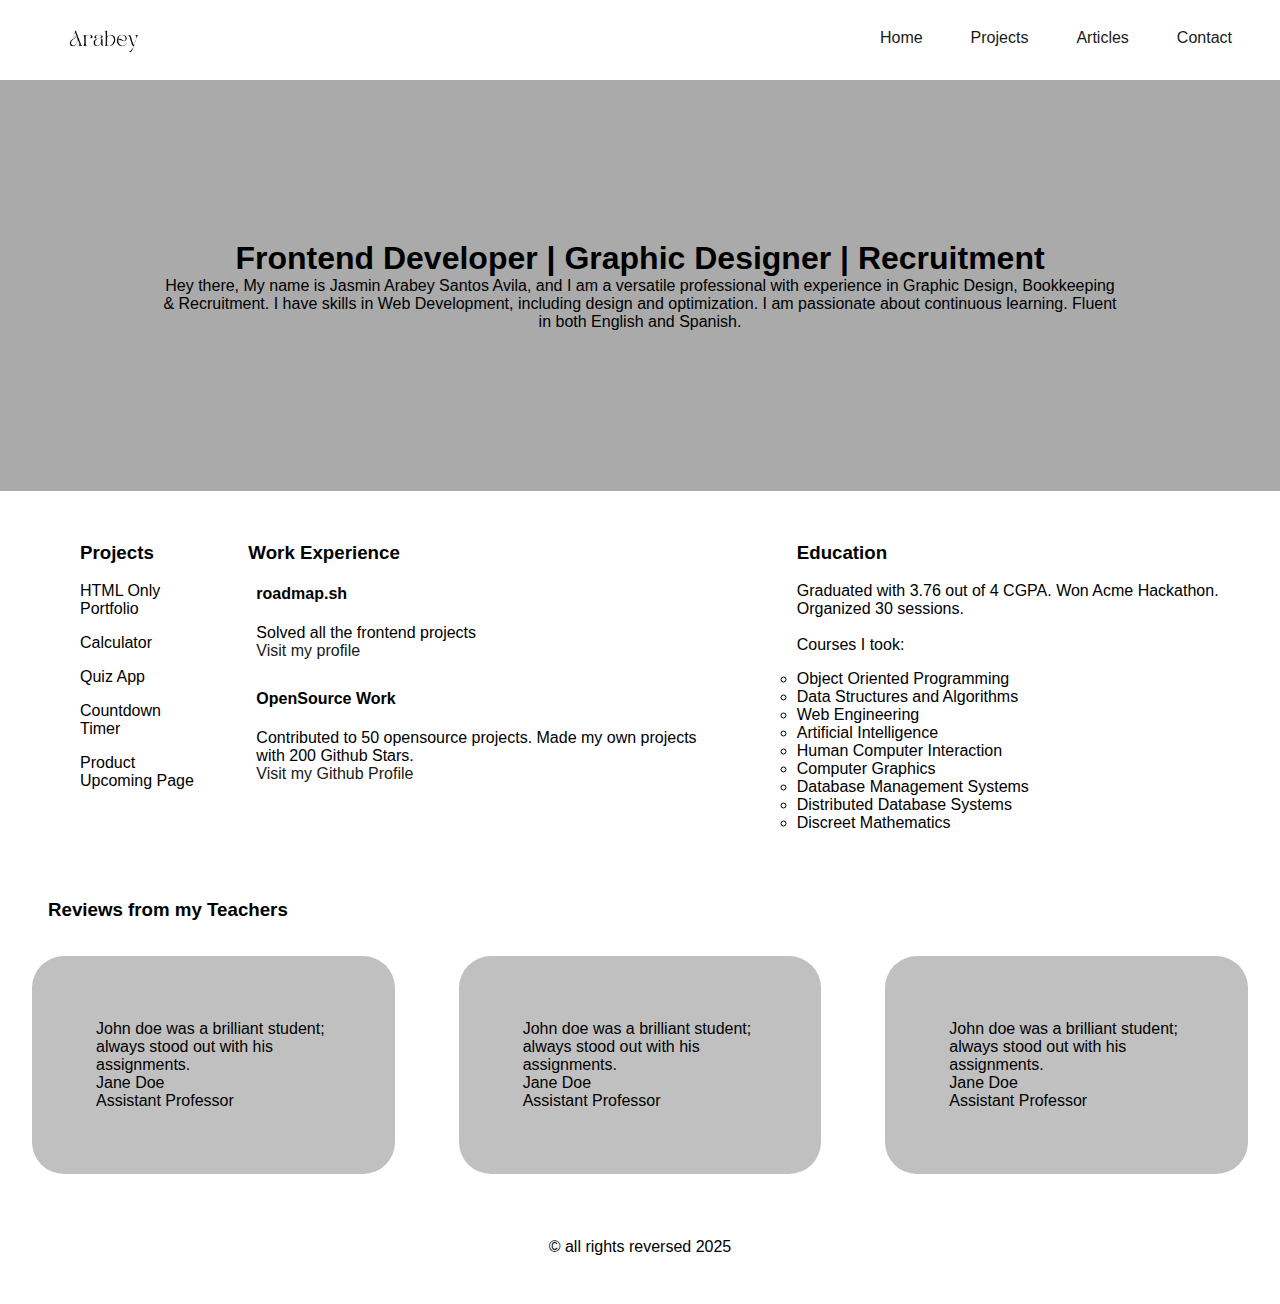
<file: index.html>
<!DOCTYPE html>
<html lang="en">
<head>
    <meta charset="UTF-8">
    <meta name="viewport" content="width=device-width, initial-scale=1.0">
    <!-- SEO Meta Tags -->
     <meta name="description" content="Portfolio - Junior Frontend Developer with skills in HTML, CSS, Javascript, and Graphic Design.">
     <meta name="keywords" content="Frontend, Graphic Design, HTML, CSS, Javascript, Talent Acquision, Web Development">
     <meta name="author" content="Portfolio">
    <!-- Open Graph (OG) Meta Tags -->
    <meta property="og:title" content="Jasmin Santos - Junior Frontend Developer Portfolio">
    <meta property="og:description" content="A concise Portfolio showcasing Jasmin Santos' experience and skills in frontend development and graphic design.">
    <meta property="og:image" content="https://example.com/images/og-image.png">
    <meta property="og:url" content="https://example.com/jasmin-portfolio">
    <meta property="og:type" content="website">
    <link rel="stylesheet" type="text/css" href="/style.css">

    <title>Portfolio</title>
</head>
<body>
    <!-- Header -->
    <section class="container-navbar">
            <header>
                <nav>
                    <img src="/img/logo.png" class="nav-logo">
                    <ul class="nav-bar">
                        <li>
                            <a href="./home.html">Home</a>
                        </li>
                        <li>
                            <a href="./projects.html"">Projects</a>
                        </li>
                        <li>
                            <a href="./articles.html">Articles</a>
                        </li>
                        <li>
                            <a href="./contact.html">Contact</a>
                        </li>
                    </ul>
                </nav>
                <section class="container-title">
                    <h1 class="header-title">
                        Frontend Developer | Graphic Designer | Recruitment
                    </h1>
                    <p class="header-description">Hey there, My name is Jasmin Arabey Santos Avila, and I am a versatile professional with experience in Graphic Design, Bookkeeping & Recruitment. I have skills in Web Development, including design and optimization. I am passionate about continuous learning. Fluent in both English and Spanish.</p>
                </section>
            </header>
    </section>
        <!-- Main Information -->
    <main>
            <!-- Projects -->
    <section>
        <aside class="projects">
            <h3>
                Projects
            </h3>
            <ul>
                <li>
                    HTML Only Portfolio
                </li>
                <li>
                    Calculator
                </li>
                <li>
                    Quiz App
                </li>
                <li>
                    Countdown Timer
                </li>
                <li>
                    Product Upcoming Page
                </li>
            </ul>
        </aside>
    </section>
        <!-- Experience -->
    <section class="experience">
        <h3>
            Work Experience
        </h3>
        <ul>
            <li>
                <h4>
                    roadmap.sh
                </h4>
                <summary>
                    Solved all the frontend projects
                </summary>
                <a href="www.htmk.com">Visit my profile</a>
            </li>
            <li>
                <h4>
                    OpenSource Work
                </h4>
                <summary>
                    Contributed to 50 opensource projects. Made my own projects with 200 Github Stars.
                </summary>
                <a href="www.htmk.com">Visit my Github Profile</a>
            </li>
        </ul>
    </section>
        <!-- Education -->
    <section class="education">
        <aside>
            <h3>
                Education
            </h3>
            <p>
                Graduated with 3.76 out of 4 CGPA. Won Acme Hackathon. Organized 30 sessions. <br> <br>Courses I took:
            </p>
            <ul>
                <li>
                    Object Oriented Programming
                </li>
                <li>
                    Data Structures and Algorithms
                </li>
                <li>
                    Web Engineering
                </li>
                <li>
                    Artificial Intelligence
                </li>
                <li>
                    Human Computer Interaction
                </li>
                <li>
                    Computer Graphics
                </li>
                <li>
                    Database Management Systems
                </li>
                <li>
                    Distributed Database Systems
                </li>
                <li>
                    Discreet Mathematics
                </li>
            </ul>
        </aside>
    </section>
</main>
    <!-- Testimonials -->
    <section class="testimonials">
        <h3>
            Reviews from my Teachers
        </h3>
        <ul>
            <li>
                <summary>
                    John doe was a brilliant student; always stood out with his assignments.
                </summary>
                <caption>Jane Doe <br> Assistant Professor</caption>
            </li>
            <li>
                <summary>
                    John doe was a brilliant student; always stood out with his assignments.
                </summary>
                <caption>Jane Doe <br> Assistant Professor</caption>
            </li>
            <li>
                <summary>
                    John doe was a brilliant student; always stood out with his assignments.
                </summary>
                <caption>Jane Doe <br> Assistant Professor</caption>
            </li>
        </ul>
    </section>
        <!-- Footer -->
    <footer>
       &copy; all rights reversed 2025
    </footer>
</body>
</html>
</file>
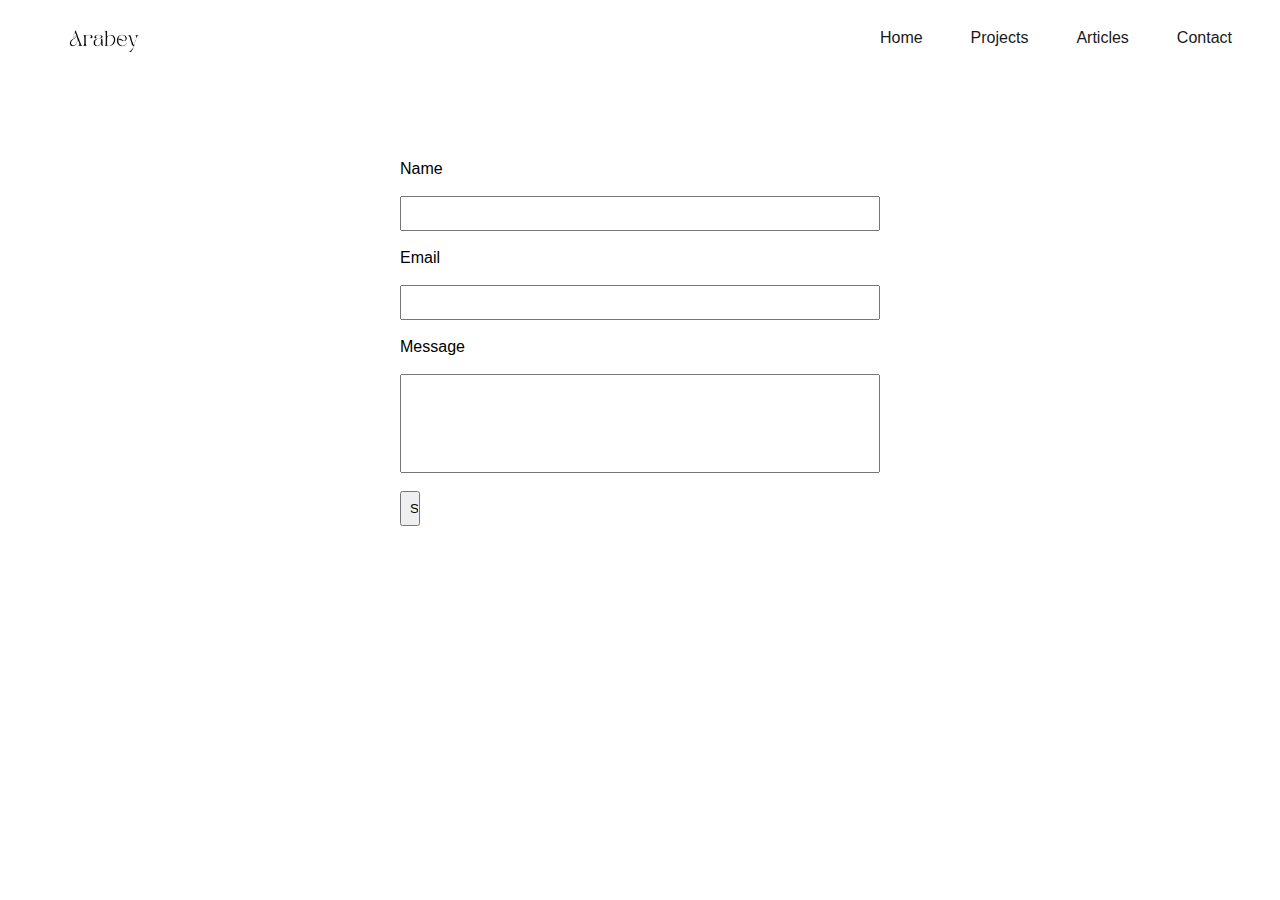
<file: contact.html>
<!DOCTYPE html>
<html lang="en">
<head>
    <meta charset="UTF-8">
    <meta name="viewport" content="width=device-width, initial-scale=1.0">
     <!-- SEO Meta Tags -->
     <meta name="description" content="Portfolio - Junior Frontend Developer with skills in HTML, CSS, Javascript, and Graphic Design.">
     <meta name="keywords" content="Frontend, Graphic Design, HTML, CSS, Javascript, Talent Acquision, Web Development">
     <meta name="author" content="Portfolio">
    <!-- Open Graph (OG) Meta Tags -->
    <meta property="og:title" content="Jasmin Santos - Junior Frontend Developer Portfolio">
    <meta property="og:description" content="A concise Portfolio showcasing Jasmin Santos' experience and skills in frontend development and graphic design.">
    <meta property="og:image" content="https://example.com/images/og-image.png">
    <meta property="og:url" content="https://example.com/jasmin-portfolio">
    <meta property="og:type" content="website">
    <link rel="stylesheet" type="text/css" href="/style.css">

    <title>Contact</title>
</head>
<body>
     <!-- Header -->
     <section class="container-navbar">
        <header>
            <nav>
                <img src="/img/logo.png" class="nav-logo">
                <ul class="nav-bar">
                    <li>
                        <a href="./home.html">Home</a>
                    </li>
                    <li>
                        <a href="./projects.html"">Projects</a>
                    </li>
                    <li>
                        <a href="./articles.html">Articles</a>
                    </li>
                    <li>
                        <a href="./contact.html">Contact</a>
                    </li>
                </ul>
            </nav>
        </header>
</section>
    <section>
    <form>
        <label>Name</label><br>
        <input type="text"><br>
        <label>Email</label><br>
        <input type="mail"><br>
        <label>Message</label><br>
        <input type="text" class="message"><br>
        <input type="submit" value="Send" class="button" >
    </form>
</section>
</body>
</html>
</file>
<file: style.css>
body{
    font-family: Poppins, sans-serif;
    margin: 0;
}

 /* Header NavBar */

header{
    display:flex;
    flex-direction: column;
}

nav {
    display: inline-flex;
    flex-direction: row;
    flex-wrap: wrap;
    justify-content: space-between;
}

.nav-logo{
    width: 5rem;
    padding-left: 4rem;
}

.nav-bar {
    display: inline-flex;
    flex-direction: row;
    list-style: none;
    flex-wrap: wrap;
    font-size: 1rem;
}

.nav-bar li{
    margin-right: 3rem;
    margin-top: 0.8rem;
}

a {
    text-decoration: none;
    color: rgb(25, 25, 25);

}

 /* Headeer Tile & Description */

 .container-title{
    display: flex;
    flex-direction: column;
    align-items: center;
    background-color: rgb(170, 170, 170);
    padding: 10rem;
 }

 .header-title{
    font-size: 2rem;
    margin-bottom: 0;
    margin-top: 0;
 }

 .header-description{
    margin-top: 0;
    text-align: center;
    margin-bottom: 0;
 }

  /* Main Information */

main {
    display: flex;
    flex-direction: row;
    margin: 2rem;
}

  /* Projects */

.projects {
    padding-left: 3rem;
    padding-right: 0;
}

.projects li, ul{
    list-style: none;
    padding: 0;
    margin-bottom: 1rem;
}

  /* Work Experience */

.experience{
    padding-right: 3rem;
    padding-left: 3rem;
}

.experience li{
    padding: 0.5rem;
    padding-top: 0;
    padding-right: 3rem;
}

  /* Education */

.education{
    padding-left: 0;
}
.education li{
    list-style: circle ;
}

  /* Testimonials */

.testimonials h3 {
    display: flex;
    flex-direction: column;
    padding-left: 3rem;
}

.testimonials {
    display: flex;
    flex-direction: column;
}

.testimonials ul{
    display: flex;
    flex-direction: row;
    padding: 0;
}

.testimonials li{
    display: flex;
    flex-direction: column;
    padding: 4rem;
    padding-left: 4rem;
    border-radius: 2rem;
    background-color: rgb(192, 192, 192);
    width: 60rem;
    margin-left: 2rem;
    margin-right: 2rem;
}

  /* Footer */

footer{
    display: flex;
    flex-direction: row;
    justify-content: center;
    margin: 3rem;
}

  /* Contact */

form{
    display: flex;
    flex-direction: column;
    margin-top: 5rem;

}

label{
    padding-left: 25rem;
}

input{
    padding: 0.5rem;
    margin-left: 25rem;
    margin-right: 25rem;
}

.message{
    padding: 2.5rem;
}

.button{
    margin-right: 60rem;
}

  /* Smartphone */

  @media screen and (max-width: 767px) {

    html,body{
        overflow-x: hidden;
    }

    nav {
        flex-direction: column;
        align-items: center;
    }

    .nav-bar {
        flex-direction: column;
        align-items: center;
    }

    .nav-logo {
        padding-left: 0;
    }

    .nav-bar li {
        margin: 0.5rem 0; 
    }

    .container-title {
        padding: 7rem 5rem;
        
    }

    .header-title {
        font-size: 1.5rem;
        margin: 0.5rem;
        text-align: center;
    }

    .header-description {
        font-size: 1rem;
    }

    main {
        flex-direction: column;
        margin: 2rem;
    }

    .projects, .experience {
        padding: 1rem;
    }

    .education li{
        margin: 2rem;
    }

    .testimonials ul {
        flex-direction: column;
        width: 100%; 
    }
    
    .testimonials li {
        padding: 2rem;
        margin: 1rem 0;
        width: 90%; 
        max-width: 100%; 
        box-sizing: border-box;
        margin-left: auto;
        margin-right: auto;
    }

    /* Contact form adjustment */
    label, input, .button {
        padding: 2rem;
        width: 90%;
        max-width: 100%; 
        box-sizing: border-box; 
        margin-left: auto;
        margin-right: auto;
    }

    input, .message {
        width: calc(100% - 4rem);
        padding: 1rem;
    }

    /* Footer adjustment */
    footer {
        flex-direction: column;
        justify-content: center;
    }
}
</file>
